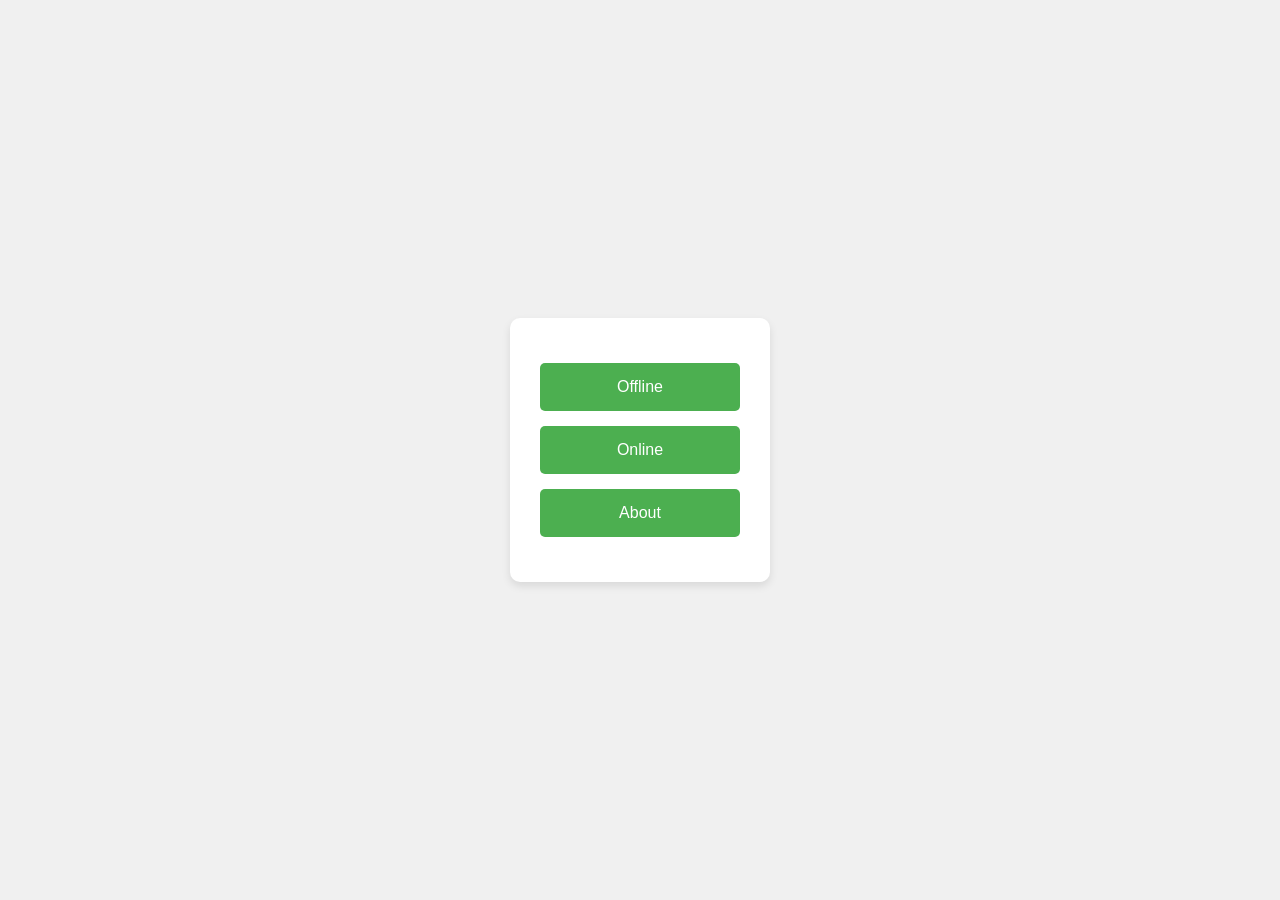
<file: my-app/home.html>
<!DOCTYPE html>
<html lang="en">
<head>
    <meta charset="UTF-8">
    <meta name="viewport" content="width=device-width, initial-scale=1.0">
    <title>Game Menu</title>
    <style>
        body {
            font-family: Arial, sans-serif;
            margin: 0;
            padding: 0;
            display: flex;
            justify-content: center;
            align-items: center;
            height: 100vh;
            background-color: #f0f0f0;
        }

        .menu {
            text-align: center;
            background-color: white;
            padding: 30px;
            border-radius: 10px;
            box-shadow: 0 4px 8px rgba(0, 0, 0, 0.1);
        }

        .menu button {
            display: block;
            width: 200px;
            margin: 15px auto;
            padding: 15px;
            font-size: 16px;
            background-color: #4CAF50;
            color: white;
            border: none;
            border-radius: 5px;
            cursor: pointer;
            transition: background-color 0.3s ease;
        }

        .menu button:hover {
            background-color: #45a049;
        }

        @media (max-width: 768px) {
            .menu button {
                width: 80%;
                font-size: 14px;
            }
        }
    </style>
</head>
<body>

    <div class="menu">
        <button onclick="window.location.href='playername.html'">Offline</button>
        <button>Online</button>
        <button>About</button>
    </div>

</body>
</html>
</file>
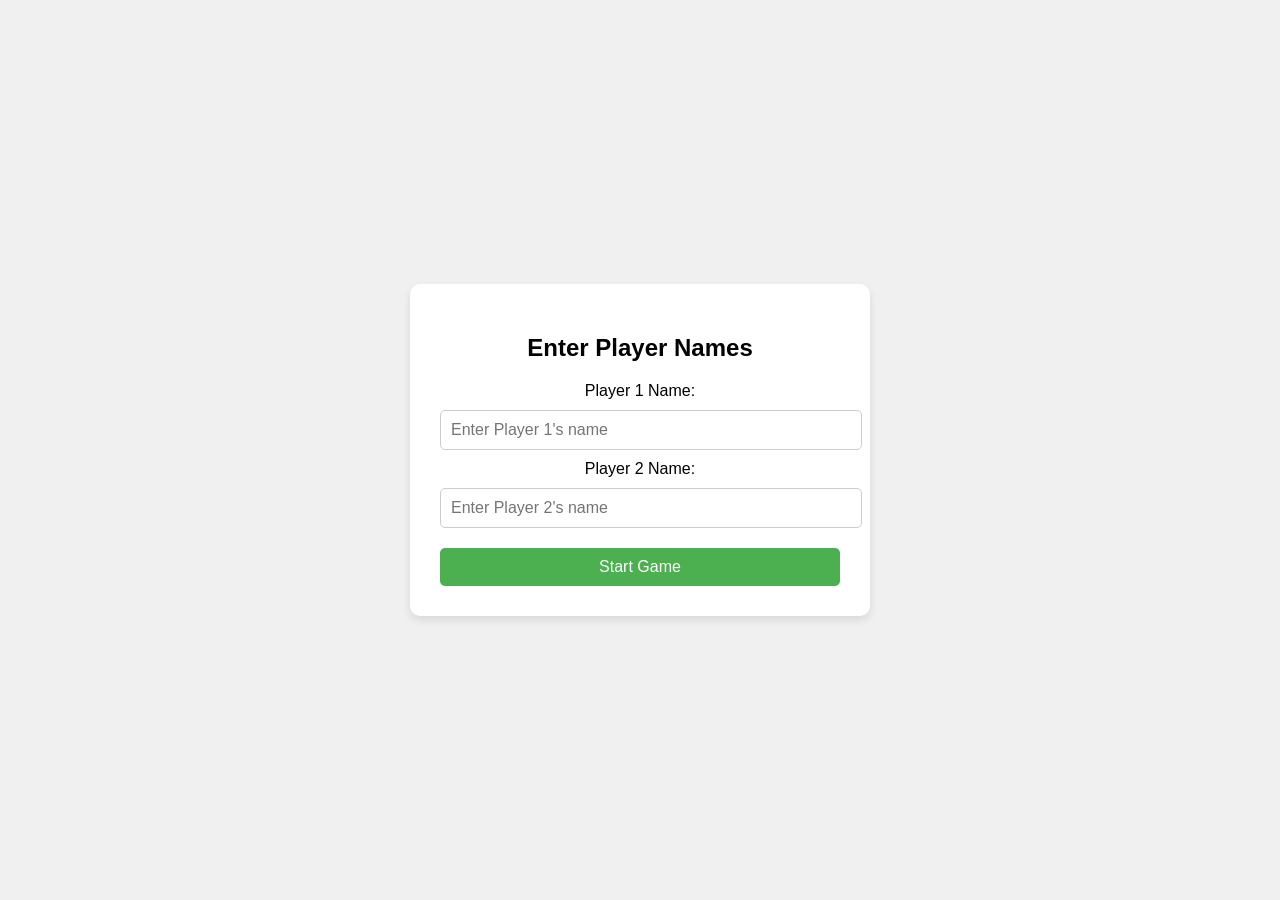
<file: my-app/playername.html>
<!DOCTYPE html>
<html lang="en">
<head>
    <meta charset="UTF-8">
    <meta name="viewport" content="width=device-width, initial-scale=1.0">
    <title>Offline Game</title>
    <style>
        body {
            font-family: Arial, sans-serif;
            margin: 0;
            padding: 0;
            display: flex;
            justify-content: center;
            align-items: center;
            height: 100vh;
            background-color: #f0f0f0;
        }

        .container {
            text-align: center;
            background-color: white;
            padding: 30px;
            border-radius: 10px;
            box-shadow: 0 4px 8px rgba(0, 0, 0, 0.1);
            width: 100%;
            max-width: 400px;
        }

        input {
            padding: 10px;
            margin: 10px 0;
            width: 100%;
            font-size: 16px;
            border-radius: 5px;
            border: 1px solid #ccc;
        }

        #start  {
            padding: 10px;
            width: 100%;
            background-color: #4CAF50;
            color: white;
            border: none;
            border-radius: 5px;
            cursor: pointer;
            font-size: 16px;
            margin-top: 10px;
        }

        .form-container button:hover {
            background-color: #45a049;
        }

        @media (max-width: 768px) {
            .form-container {
                padding: 20px;
            }

            .form-container input {
                font-size: 14px;
            }

            .form-container button {
                font-size: 14px;
            }
        }
    </style>
</head>
<body>
    <div class="container">
        <h2>Enter Player Names</h2>
        <label for="player1">Player 1 Name:</label>
        <input type="text" id="player1" placeholder="Enter Player 1's name">
        <br>
        <label for="player2">Player 2 Name:</label>
        <input type="text" id="player2" placeholder="Enter Player 2's name">
        <br>
        <button id="start" onclick="startGame()">Start Game</button>
    </div>

    <script >
        function startGame() {
            const player1Name = document.getElementById('player1').value;
            const player2Name = document.getElementById('player2').value;
        
            if (player1Name && player2Name) {
                localStorage.setItem('player1', player1Name);
                localStorage.setItem('player2', player2Name);
                window.location.href = "game.html"; // Redirect to the game page
            } else {
                alert("Please enter both player names");
            }
        }
    </script>
</body>
</html>
</file>
